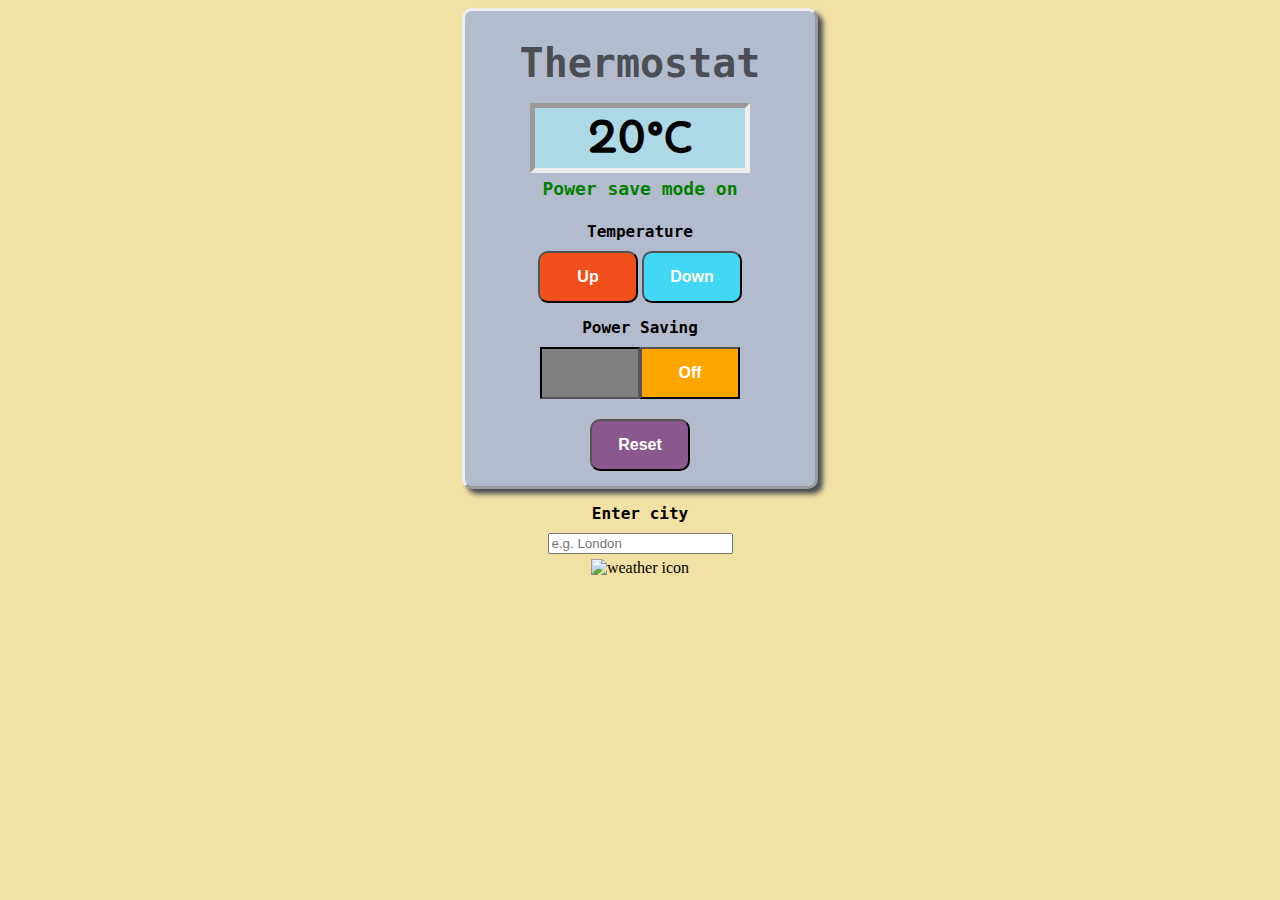
<file: index.html>
<!DOCTYPE html>

<html>

  <head>

    <title> Thermostat </title>
    <meta charset="UTF-8">
    <link href="https://fonts.googleapis.com/css?family=Autour+One" rel="stylesheet">
    <link rel="stylesheet" type="text/css" href="./main.css" />
    <script src="./jquery-3.2.1.js"></script>
    <script src="./src/Thermostat.js" type="text/javascript"></script>
    <script src="./src/interface.js" type="text/javascript"></script>
  </head>

  <body>

    <div class="thermostat-div">

      <div>
        <h1> Thermostat </h1>
      </div>
      <div class="boxed">
        <h2 id="current_temp">20</h2>
      </div>
      <div id="power_save">
        <h3 id="power_save_status"> Power save mode on </h3>
      </div>
      <div class="button_div">
        <h4>Temperature</h4>
        <button id="up" class="up_button"> Up </button>
        <button id="down" class="down_button"> Down </button>
      </div>
      <div class="button_div">
        <h4>Power Saving</h4>
        <button id="on" class="on_button"> On </button>
        <button id="off" class="off_button"> Off </button>
      </div>
      <div class="button_div">
        <button id="reset" class="reset_button"> Reset </button>
      </div>
    </div>
    <div class="city-div">
      <h4> Enter city </h4>
      <input id="city" type="text" placeholder="e.g. London" />
    </div>
    <div id="city_icon_div"> <img id="icon" alt="weather icon"> </div>
    <div id="weather1" class="weather"> </div>
    <div id="weather2" class="weather"> </div>
  </body>

</html>
</file>
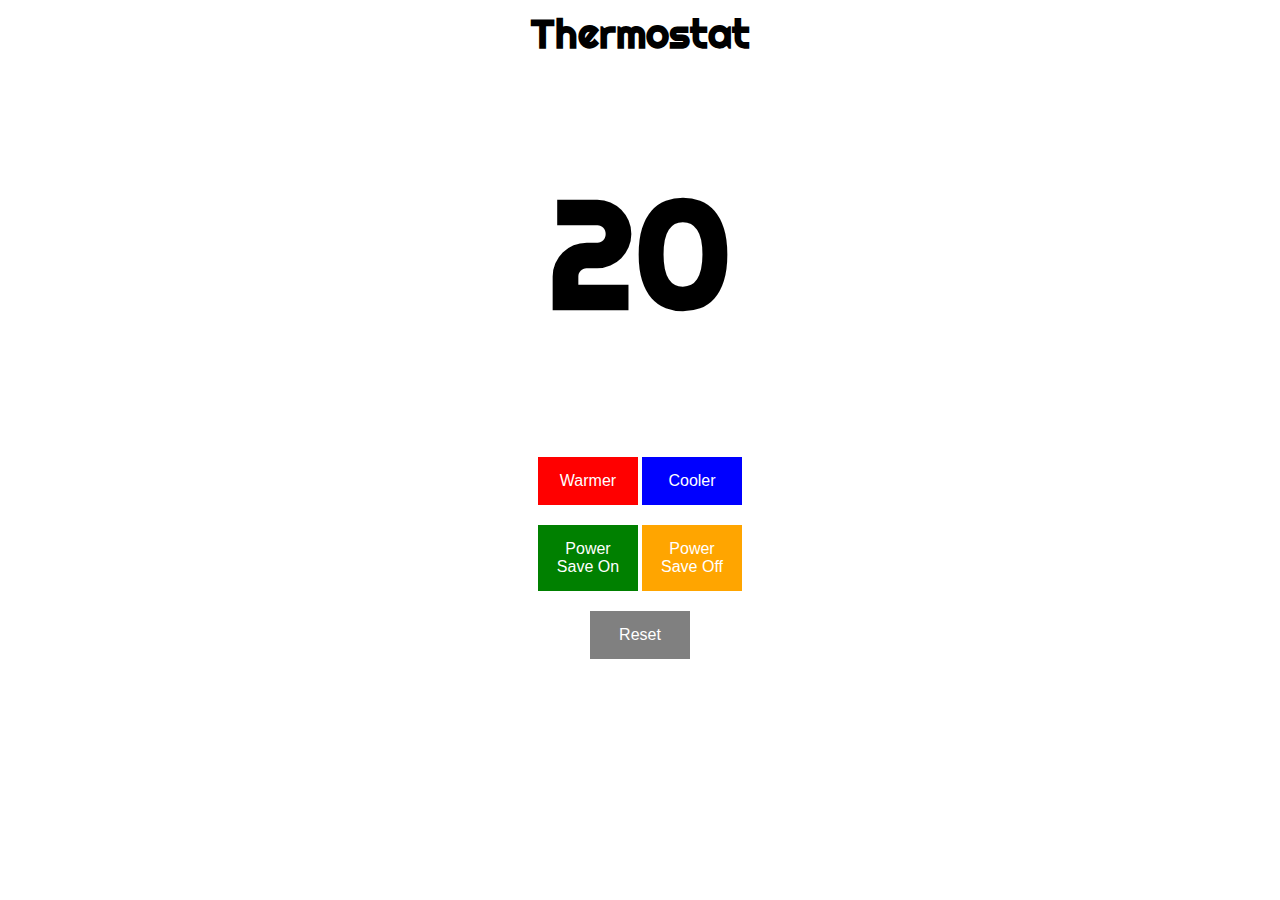
<file: old_index.html>
<html>
<head>
  <script src="src/Thermostat.js"></script>
  <link href="https://fonts.googleapis.com/css?family=Righteous" rel="stylesheet">
  <style>
  h1 {
    font-family: 'Righteous';
    font-size: 40px;
    text-align: center;
  }
  h2 {
    font-family: 'Righteous';
    font-size: 20px;
    text-align: left;
  }
  .buttonUP {
    background-color: red;
    border: none;
    padding: 15px;
    text-align: center;
    text-decoration: none;
    color: white;
    width: 100px;
    font-size: 16px;
  }
  .buttonDOWN {
    background-color: blue;
    border: none;
    padding: 15px;
    text-align: center;
    text-decoration: none;
    color: white;
    width: 100px;
    font-size: 16px;
  }

  .button_pwr_save_on {
    background-color: green;
    border: none;
    padding: 15px;
    text-align: center;
    text-decoration: none;
    color: white;
    width: 100px;
    font-size: 16px;
  }

  .button_pwr_save_off {
    background-color: orange;
    border: none;
    padding: 15px;
    text-align: center;
    text-decoration: none;
    color: white;
    width: 100px;
    font-size: 16px;
  }

  .button_reset {
    background-color: grey;
    border: none;
    padding: 15px;
    text-align: center;
    text-decoration: none;
    color: white;
    width: 100px;
    font-size: 16px;
  }

  .button_div {
    text-align: center;
    padding-top: 10px;
    padding-bottom: 10px;
  }

  .temp {
    font-size: 150px;
  }
  </style>

</head>
<body>
  <h1> Thermostat </h1>
  <h1 class="temp">20</h1>
  <div class="button_div">
    <button class="buttonUP">Warmer</button>
    <button class="buttonDOWN">Cooler</button>
  </div>
  <div class="button_div">
    <button class="button_pwr_save_on">Power Save On</button>
    <button class="button_pwr_save_off">Power Save Off</button>
</div>
<div class="button_div">
  <button class="button_reset" type="button" name="reset">Reset</button>
</div>
</body>
</html>
</file>
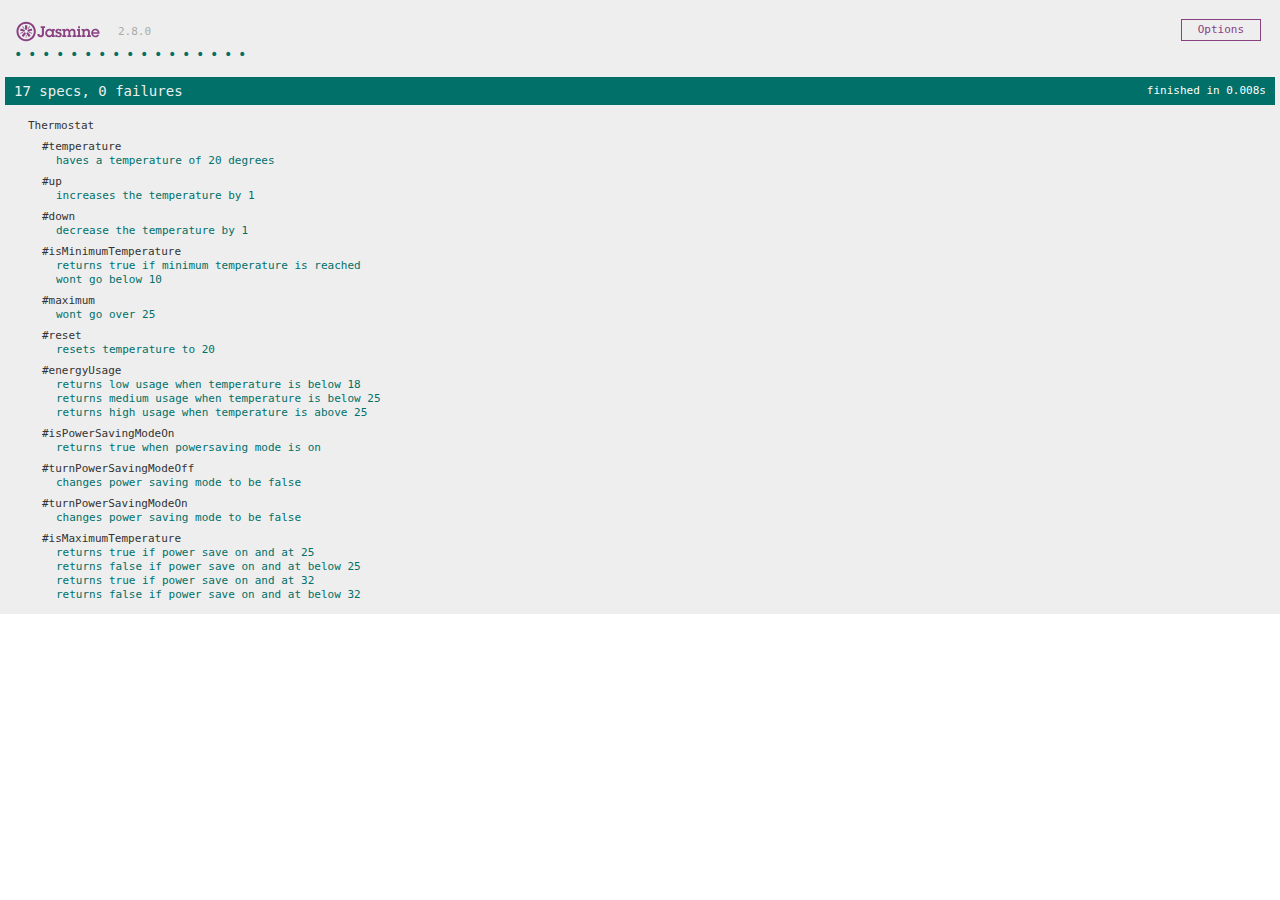
<file: SpecRunner.html>
<!DOCTYPE html>
<html>
<head>
  <meta charset="utf-8">
  <title>Jasmine Spec Runner v2.8.0</title>

  <link rel="shortcut icon" type="image/png" href="lib/jasmine-2.8.0/jasmine_favicon.png">
  <link rel="stylesheet" href="lib/jasmine-2.8.0/jasmine.css">

  <script src="lib/jasmine-2.8.0/jasmine.js"></script>
  <script src="lib/jasmine-2.8.0/jasmine-html.js"></script>
  <script src="lib/jasmine-2.8.0/boot.js"></script>

  <!-- include source files here... -->
  <script src="public/src/Thermostat.js"></script>

  <!-- include spec files here... -->
  <script src="spec/ThermostatSpec.js">

  </script>

</head>

<body>
</body>
</html>
</file>
<file: main.css>
body {
  background-color: #f2e1a4;
}

h1 {
  text-align: center;
  color: #4b4e54;
  font-size: 40px;
  font-family: monospace;
}
h2 {
  text-align: center;
  margin: auto;
  color: black;
  font-size: 40px;
  font-family: 'Autour One', cursive;
}
h3 {
  text-align: center;
  color: green;
  font-size: 18px;
  font-family: monospace;
  margin-top: -5px;
}
h4 {
  text-align: center;
  color: black;
  font-size: 16px;
  font-family: monospace;
  margin-top: -5px;
  margin-bottom: 10px;
}

.thermostat-div {
  background-color: #b3bccc;
  margin: auto;
  width: 350px;
  border-radius: 10px;
  padding-top: 2px;
  box-shadow: 5px 5px 5px #4a4d54;
  border-style: outset;
}
.boxed {
  width: 200px;
  height: 50px;
  border: 5px;
  border-style: inset;
  background-color: lightblue;
  padding: 5px;
  margin: auto;
  text-align: center;
  margin-top: -10px;
  margin-bottom: 10px;
}

#power_save {
  margin-top: 5px;
}

.up_button {
  background-color: #f2501a;
  font-weight: bold;
  padding: 15px;
  width: 100px;
  color: white;
  font-size: 16px;
  border-radius: 10px;
}
.down_button {
  background-color: #42d7f4;
  font-weight: bold;
  padding: 15px;
  width: 100px;
  color: white;
  font-size: 16px;
  border-radius: 10px;
}
.on_button {
  margin-right: -2px;
  background-color: green;
  font-weight: bold;
  padding: 15px;
  width: 100px;
  color: white;
  font-size: 16px;
}
.off_button {
  margin-left: -2px;
  background-color: orange;
  font-weight: bold;
  padding: 15px;
  width: 100px;
  color: white;
  font-size: 16px;
}
.reset_button {
  background-color: #8a588e;
  font-weight: bold;
  padding: 15px;
  width: 100px;
  color: white;
  font-size: 16px;
  border-radius: 10px;
  margin-bottom: 5px;
}
.button_div {
  text-align: center;
  padding-top: 10px;
  padding-bottom: 10px;
}

.city-div {
  margin-top: 20px;
  text-align: center;
}

#city {
  margin-bottom: 5px;
}

#city_icon_div {
  text-align: center;
}

.low-usage {
  color: green;
}

.medium-usage {
  color: black;
}

.high-usage {
  color: red;
}

.weather {
  text-align: center;
  font-family: monospace;
  font-size: 20px;
  font-weight: bolder;
  color: #474f4d;
  margin-top: 10px;
}
</file>
<file: lib/jasmine-2.8.0/jasmine.css>
body { overflow-y: scroll; }

.jasmine_html-reporter { background-color: #eee; padding: 5px; margin: -8px; font-size: 11px; font-family: Monaco, "Lucida Console", monospace; line-height: 14px; color: #333; }
.jasmine_html-reporter a { text-decoration: none; }
.jasmine_html-reporter a:hover { text-decoration: underline; }
.jasmine_html-reporter p, .jasmine_html-reporter h1, .jasmine_html-reporter h2, .jasmine_html-reporter h3, .jasmine_html-reporter h4, .jasmine_html-reporter h5, .jasmine_html-reporter h6 { margin: 0; line-height: 14px; }
.jasmine_html-reporter .jasmine-banner, .jasmine_html-reporter .jasmine-symbol-summary, .jasmine_html-reporter .jasmine-summary, .jasmine_html-reporter .jasmine-result-message, .jasmine_html-reporter .jasmine-spec .jasmine-description, .jasmine_html-reporter .jasmine-spec-detail .jasmine-description, .jasmine_html-reporter .jasmine-alert .jasmine-bar, .jasmine_html-reporter .jasmine-stack-trace { padding-left: 9px; padding-right: 9px; }
.jasmine_html-reporter .jasmine-banner { position: relative; }
.jasmine_html-reporter .jasmine-banner .jasmine-title { background: url('[data-uri]') no-repeat; background: url('[data-uri]') no-repeat, none; -moz-background-size: 100%; -o-background-size: 100%; -webkit-background-size: 100%; background-size: 100%; display: block; float: left; width: 90px; height: 25px; }
.jasmine_html-reporter .jasmine-banner .jasmine-version { margin-left: 14px; position: relative; top: 6px; }
.jasmine_html-reporter #jasmine_content { position: fixed; right: 100%; }
.jasmine_html-reporter .jasmine-version { color: #aaa; }
.jasmine_html-reporter .jasmine-banner { margin-top: 14px; }
.jasmine_html-reporter .jasmine-duration { color: #fff; float: right; line-height: 28px; padding-right: 9px; }
.jasmine_html-reporter .jasmine-symbol-summary { overflow: hidden; *zoom: 1; margin: 14px 0; }
.jasmine_html-reporter .jasmine-symbol-summary li { display: inline-block; height: 10px; width: 14px; font-size: 16px; }
.jasmine_html-reporter .jasmine-symbol-summary li.jasmine-passed { font-size: 14px; }
.jasmine_html-reporter .jasmine-symbol-summary li.jasmine-passed:before { color: #007069; content: "\02022"; }
.jasmine_html-reporter .jasmine-symbol-summary li.jasmine-failed { line-height: 9px; }
.jasmine_html-reporter .jasmine-symbol-summary li.jasmine-failed:before { color: #ca3a11; content: "\d7"; font-weight: bold; margin-left: -1px; }
.jasmine_html-reporter .jasmine-symbol-summary li.jasmine-disabled { font-size: 14px; }
.jasmine_html-reporter .jasmine-symbol-summary li.jasmine-disabled:before { color: #bababa; content: "\02022"; }
.jasmine_html-reporter .jasmine-symbol-summary li.jasmine-pending { line-height: 17px; }
.jasmine_html-reporter .jasmine-symbol-summary li.jasmine-pending:before { color: #ba9d37; content: "*"; }
.jasmine_html-reporter .jasmine-symbol-summary li.jasmine-empty { font-size: 14px; }
.jasmine_html-reporter .jasmine-symbol-summary li.jasmine-empty:before { color: #ba9d37; content: "\02022"; }
.jasmine_html-reporter .jasmine-run-options { float: right; margin-right: 5px; border: 1px solid #8a4182; color: #8a4182; position: relative; line-height: 20px; }
.jasmine_html-reporter .jasmine-run-options .jasmine-trigger { cursor: pointer; padding: 8px 16px; }
.jasmine_html-reporter .jasmine-run-options .jasmine-payload { position: absolute; display: none; right: -1px; border: 1px solid #8a4182; background-color: #eee; white-space: nowrap; padding: 4px 8px; }
.jasmine_html-reporter .jasmine-run-options .jasmine-payload.jasmine-open { display: block; }
.jasmine_html-reporter .jasmine-bar { line-height: 28px; font-size: 14px; display: block; color: #eee; }
.jasmine_html-reporter .jasmine-bar.jasmine-failed { background-color: #ca3a11; }
.jasmine_html-reporter .jasmine-bar.jasmine-passed { background-color: #007069; }
.jasmine_html-reporter .jasmine-bar.jasmine-skipped { background-color: #bababa; }
.jasmine_html-reporter .jasmine-bar.jasmine-errored { background-color: #ca3a11; }
.jasmine_html-reporter .jasmine-bar.jasmine-menu { background-color: #fff; color: #aaa; }
.jasmine_html-reporter .jasmine-bar.jasmine-menu a { color: #333; }
.jasmine_html-reporter .jasmine-bar a { color: white; }
.jasmine_html-reporter.jasmine-spec-list .jasmine-bar.jasmine-menu.jasmine-failure-list, .jasmine_html-reporter.jasmine-spec-list .jasmine-results .jasmine-failures { display: none; }
.jasmine_html-reporter.jasmine-failure-list .jasmine-bar.jasmine-menu.jasmine-spec-list, .jasmine_html-reporter.jasmine-failure-list .jasmine-summary { display: none; }
.jasmine_html-reporter .jasmine-results { margin-top: 14px; }
.jasmine_html-reporter .jasmine-summary { margin-top: 14px; }
.jasmine_html-reporter .jasmine-summary ul { list-style-type: none; margin-left: 14px; padding-top: 0; padding-left: 0; }
.jasmine_html-reporter .jasmine-summary ul.jasmine-suite { margin-top: 7px; margin-bottom: 7px; }
.jasmine_html-reporter .jasmine-summary li.jasmine-passed a { color: #007069; }
.jasmine_html-reporter .jasmine-summary li.jasmine-failed a { color: #ca3a11; }
.jasmine_html-reporter .jasmine-summary li.jasmine-empty a { color: #ba9d37; }
.jasmine_html-reporter .jasmine-summary li.jasmine-pending a { color: #ba9d37; }
.jasmine_html-reporter .jasmine-summary li.jasmine-disabled a { color: #bababa; }
.jasmine_html-reporter .jasmine-description + .jasmine-suite { margin-top: 0; }
.jasmine_html-reporter .jasmine-suite { margin-top: 14px; }
.jasmine_html-reporter .jasmine-suite a { color: #333; }
.jasmine_html-reporter .jasmine-failures .jasmine-spec-detail { margin-bottom: 28px; }
.jasmine_html-reporter .jasmine-failures .jasmine-spec-detail .jasmine-description { background-color: #ca3a11; }
.jasmine_html-reporter .jasmine-failures .jasmine-spec-detail .jasmine-description a { color: white; }
.jasmine_html-reporter .jasmine-result-message { padding-top: 14px; color: #333; white-space: pre; }
.jasmine_html-reporter .jasmine-result-message span.jasmine-result { display: block; }
.jasmine_html-reporter .jasmine-stack-trace { margin: 5px 0 0 0; max-height: 224px; overflow: auto; line-height: 18px; color: #666; border: 1px solid #ddd; background: white; white-space: pre; }
</file>
